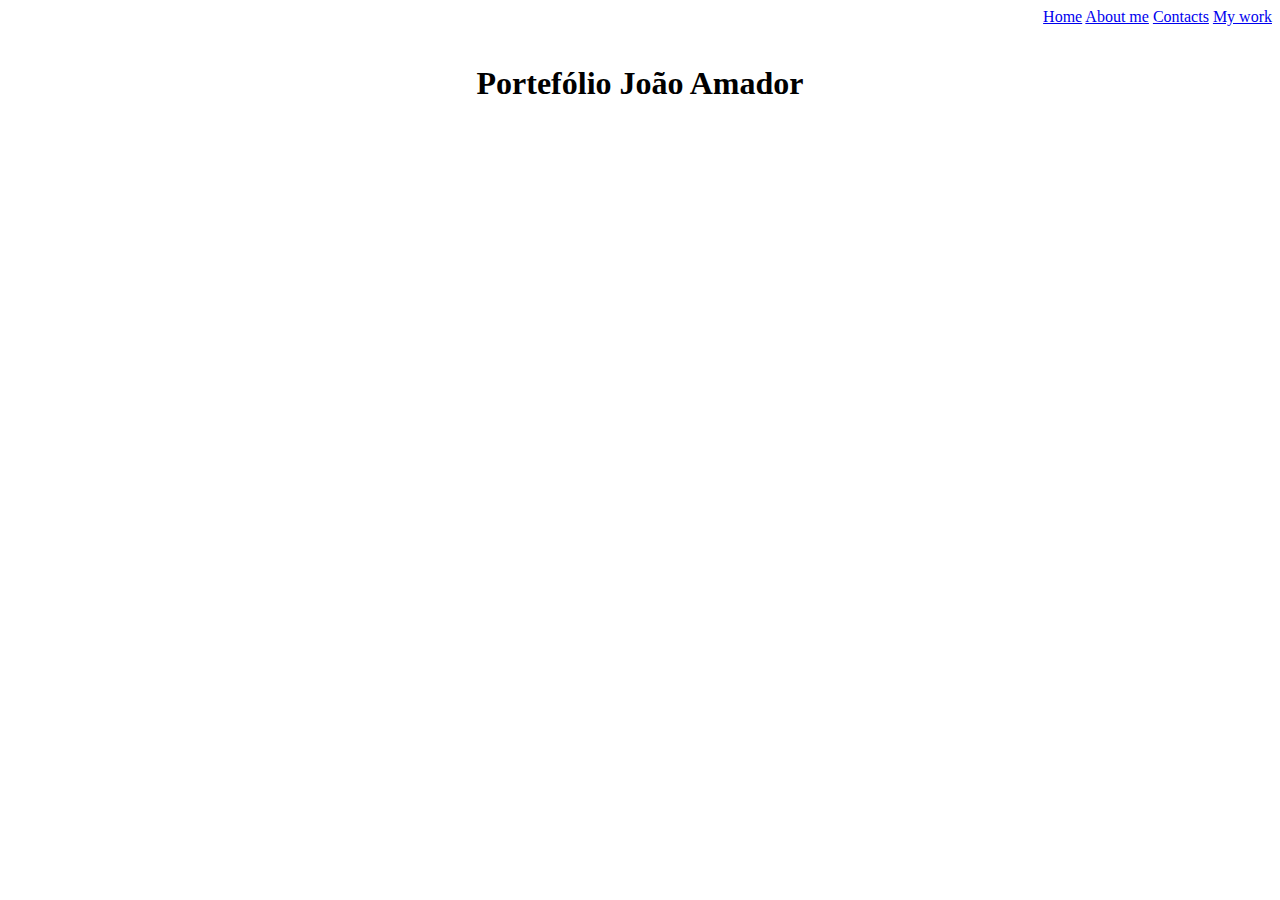
<file: index.html>
<!DOCTYPE html>
<html lang="en">
<head>
    <meta charset="UTF-8">
    <meta name="viewport" content="width=device-width, initial-scale=1.0">
    <title>My Portefólio</title>
    <link rel="stylesheet" href="styles.css">
</head>
<body>

<div class="barra-navegação">
<a href="index.html" target="_self">Home</a>
<a href="about.html" target="_self">About me</a>
<a href="contact.html" target="_self">Contacts</a>
<a href="work.html" target="_self">My work</a>
</div>
<br>
<!-- título Principal-->
 <div class="titulo-homepage">
<h1>Portefólio João Amador</h1>
</div>


</body>

</html>
</file>
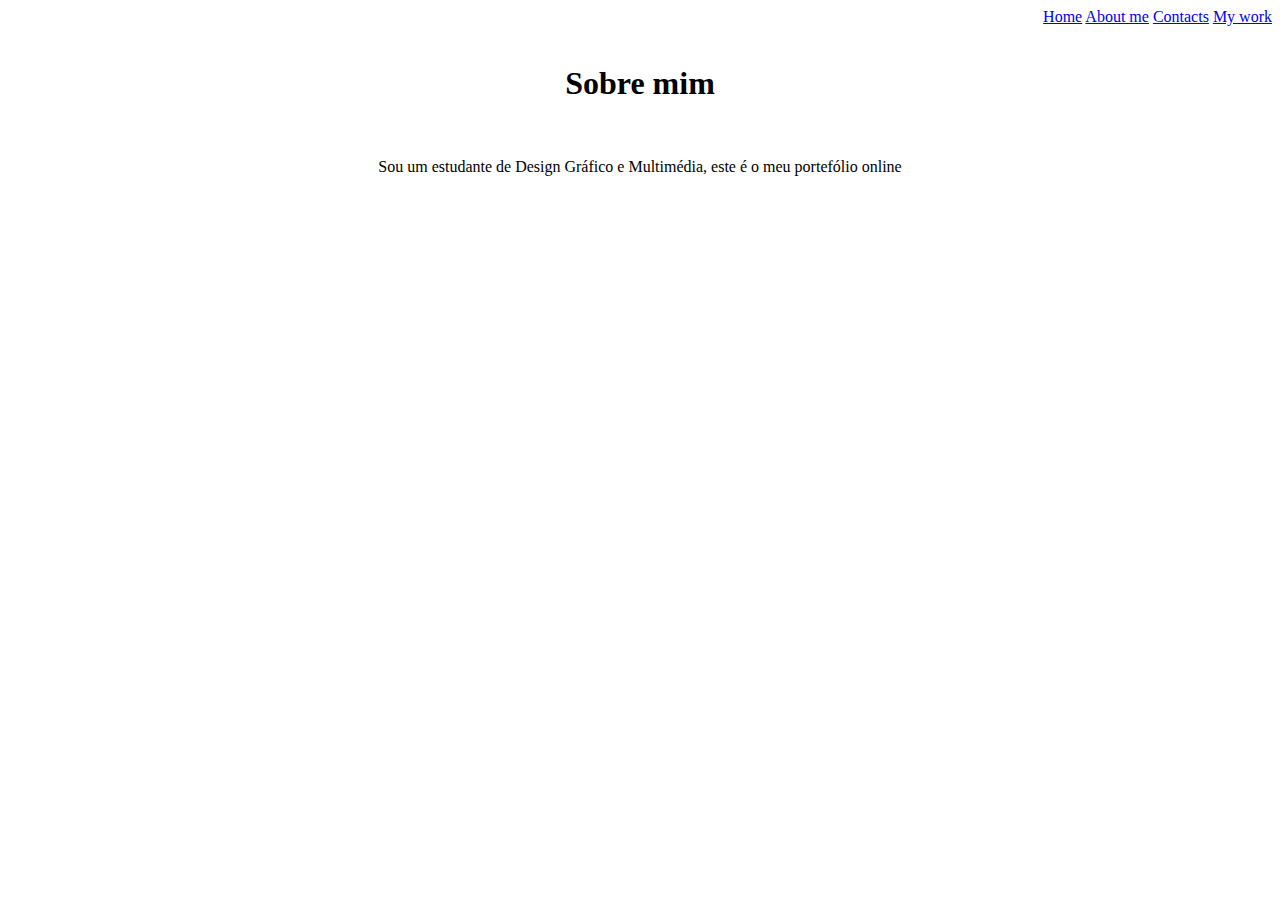
<file: about.html>
<!DOCTYPE html>
<html lang="en">
<head>
    <meta charset="UTF-8">
    <meta name="viewport" content="width=device-width, initial-scale=1.0">
    <title>Document</title>
    <link rel="stylesheet" href="styles.css">
</head>
<body>

<div class="barra-navegação">
    <a href="index.html" target="_self">Home</a>
    <a href="about.html" target="_self">About me</a>
    <a href="contact.html" target="_self">Contacts</a>
    <a href="work.html" target="_self">My work</a>
</div>
<br>
<div class="titulo-about">
<h1>Sobre mim</h1>
</div>
<br>
<p style="text-align: center;">
    Sou um estudante de Design Gráfico e Multimédia, este é o meu portefólio online</p>
</body>
</html>
</file>
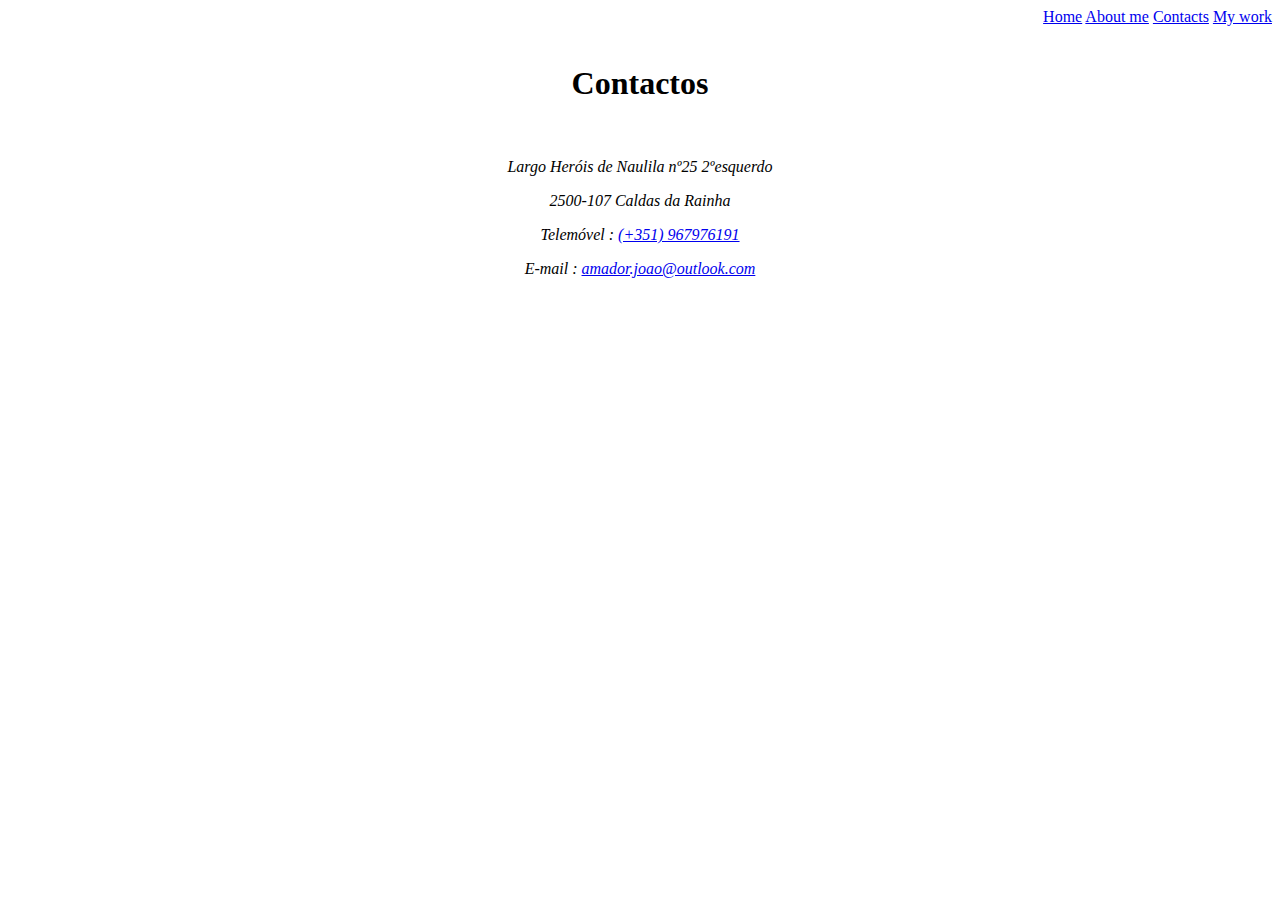
<file: contact.html>
<!DOCTYPE html>
<html lang="en">
<head>
    <meta charset="UTF-8">
    <meta name="viewport" content="width=device-width, initial-scale=1.0">
    <title>Document</title>
    <link rel="stylesheet" href="styles.css">
</head>
<body>

<div class="barra-navegação">
    <a href="index.html" target="_self">Home</a>
    <a href="about.html" target="_self">About me</a>
    <a href="contact.html" target="_self">Contacts</a>
    <a href="work.html" target="_self">My work</a>
</div>
<br>
<div class="titulo-contact">
    <h1>Contactos</h1>
</div>
<br>
<div class="contactos">
    <address>
        <p>Largo Heróis de Naulila nº25 2ºesquerdo</p>
        <p>2500-107 Caldas da Rainha</p>
        <p> Telemóvel : <a href="tel:+351967976191">(+351) 967976191</a></p>
        <p> E-mail : <a href="mailto:amador.joao@outlook.com">amador.joao@outlook.com</a></p>
    </address>
</div>


</body>
</html>
</file>
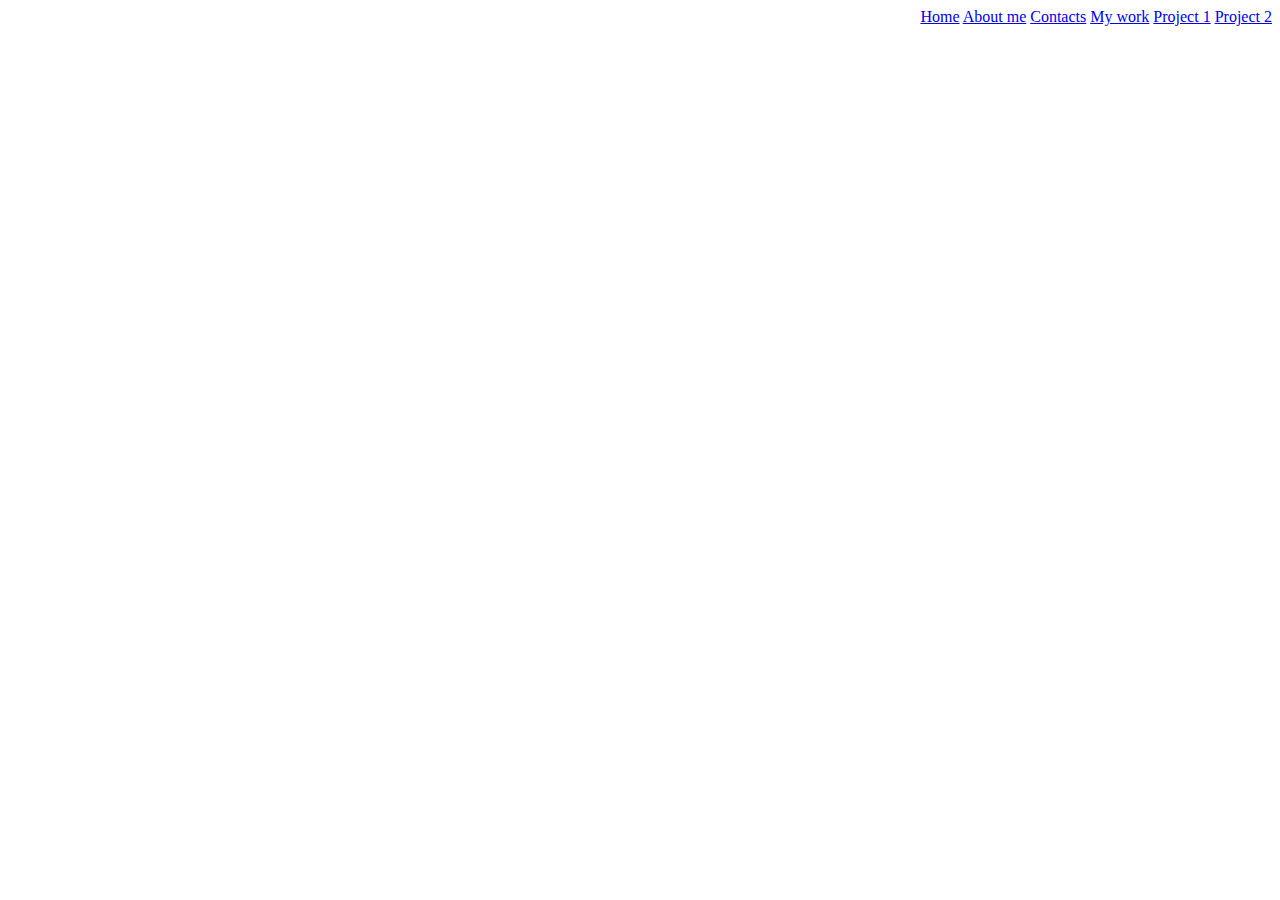
<file: project1.html>
<!DOCTYPE html>
<html lang="en">
<head>
    <meta charset="UTF-8">
    <meta name="viewport" content="width=device-width, initial-scale=1.0">
    <title>Project1</title>
    <link rel="stylesheet" href="../styles.css">
</head>
<body>

    <div class="barra-navegação">
        <a href="../index.html" target="_self">Home</a>
        <a href="../about.html" target="_self">About me</a>
        <a href="../contact.html" target="_self">Contacts</a>
        <a href="../work.html" target="_self">My work</a>
        <a href="project1.html" target="_self">Project 1</a>
        <a href="project2.html" target="_self">Project 2</a>
    </div>
</body>

</html>
</file>
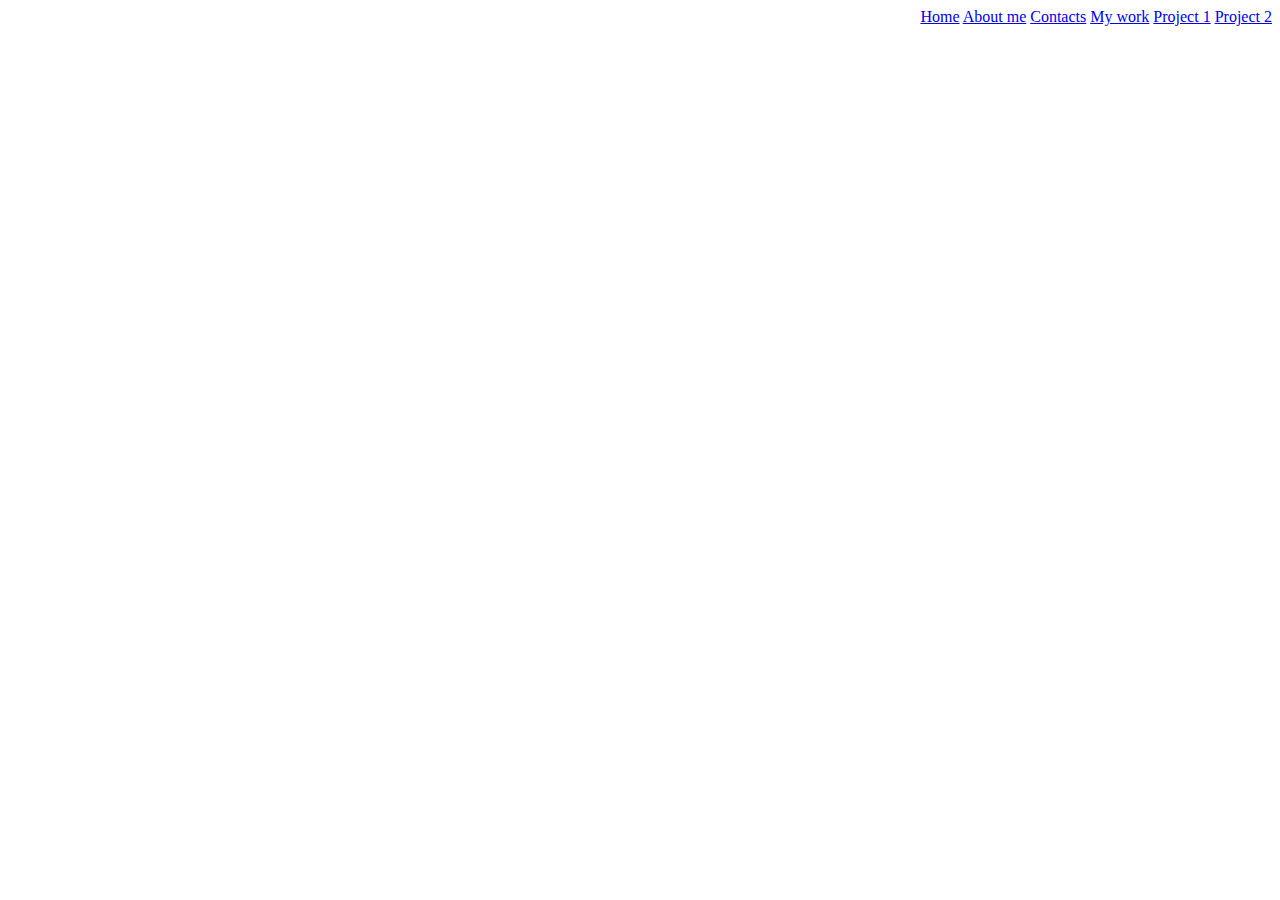
<file: project2.html>
<!DOCTYPE html>
<html lang="en">
<head>
    <meta charset="UTF-8">
    <meta name="viewport" content="width=device-width, initial-scale=1.0">
    <title>Document</title>
    <link rel="stylesheet" href="../styles.css">
</head>
<body>
    
    <div class="barra-navegação">
        <a href="../index.html" target="_self">Home</a>
        <a href="../about.html" target="_self">About me</a>
        <a href="../contact.html" target="_self">Contacts</a>
        <a href="../work.html" target="_self">My work</a>
        <a href="project1.html" target="_self">Project 1</a>
        <a href="project2.html" target="_self">Project 2</a>
    </div>
</body>
</html>
</file>
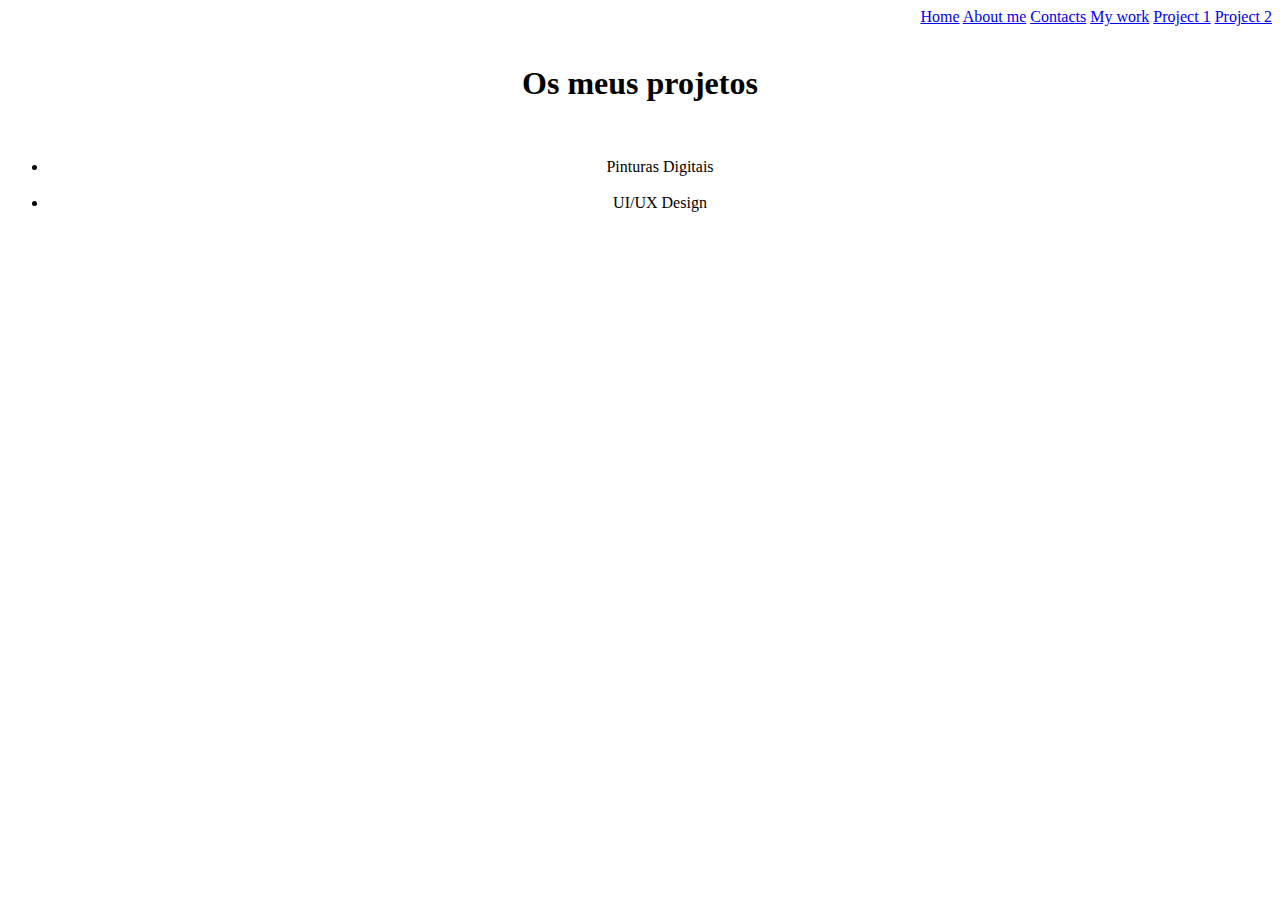
<file: work.html>
<!DOCTYPE html>
<html lang="en">
<head>
    <meta charset="UTF-8">
    <meta name="viewport" content="width=device-width, initial-scale=1.0">
    <title>Project1</title>
    <link rel="stylesheet" href="styles.css">
</head>
<body>
<div class="barra-navegação">
    <a href="index.html" target="_self">Home</a>
    <a href="about.html" target="_self">About me</a>
    <a href="contact.html" target="_self">Contacts</a>
    <a href="work.html" target="_self">My work</a>
    <a href="projects/project1.html" target="_self">Project 1</a>
    <a href="projects/project2.html" target="_self">Project 2</a>
</div>
<br>
<div class = titulo-work>
    <h1>Os meus projetos</h1>
</div>
<br>
<div class = "listas-projetos">
    <ul>
        <li>Pinturas Digitais</li>
        <br>
        <li>UI/UX Design</li>
    </ul>
</div>


</body>
</html>
</file>
<file: styles.css>
.barra-navegação {
    text-align: right;
}

.titulo-homepage {
    text-align: center;
}

.titulo-about {
    text-align: center;
}

.titulo-contact {
    text-align:center;
}

.titulo-work {
    text-align:center;
}
.contactos {
    text-align:center
}

.listas-projetos {
    text-align:center;
}
</file>
